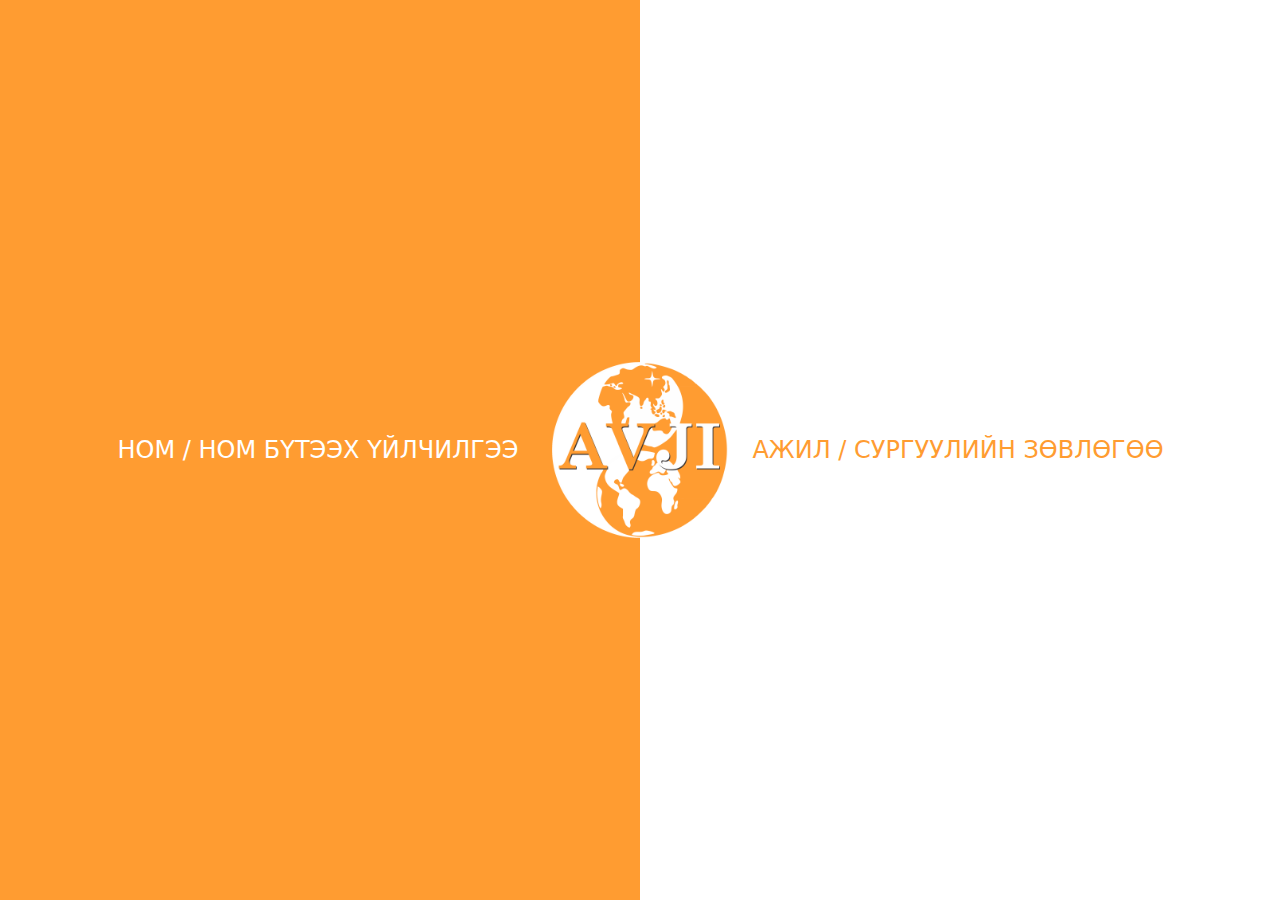
<file: index.html>
<!DOCTYPE html>
<html lang="en">
<head>
    <meta charset="UTF-8">
    <meta http-equiv="X-UA-Compatible" content="IE=edge">
    <meta name="viewport" content="width=device-width, initial-scale=1.0">
    <link rel="icon" href="img/logos/Logo.png">
    <link rel="stylesheet" href="css/styles.css">
    <link rel="stylesheet" href="https://pro.fontawesome.com/releases/v5.10.0/css/all.css" integrity="sha384-AYmEC3Yw5cVb3ZcuHtOA93w35dYTsvhLPVnYs9eStHfGJvOvKxVfELGroGkvsg+p" crossorigin="anonymous"/>
    
    <title>AVJI publishing</title>
</head>
<body class="flex flex-wrap md:flex-nowrap relative h-screen">
        <!-- <img src="img/logos/Logo.png" alt="" class="w-44 absolute top-1/2 left-1/2 transform -translate-y-1/2 -translate-x-1/2">

        <div class="flex justify-center items-center bg-avji-color w-screen h-screen"><a href="home.html" class="text-white uppercase font-sans text-2xl hover:text-avji-hover transition-colors duration-600 ease-out">Ном / ном бүтээх үйлчилгээ<i class="fas fa-angle-double-right text-xl pl-1"></i></a></div>

        <div class="flex justify-center items-center bg-white w-screen h-screen"><a href="" class="text-avji-color uppercase font-sans text-2xl hover:text-avji-hover transition-colors duration-600 ease-out">Ажил / сургуулийн зөвлөгөө<i class="fas fa-angle-double-right text-xl pl-1"></i></a></div> -->

        <img src="img/logos/Logo.png" alt="" class="md:w-44 w-16 absolute top-1/2 left-1/2 transform -translate-y-1/2 -translate-x-1/2">

        <a href="home.html" class="flex justify-center items-center w-screen h-1/2 bg-avji-color md:bg-white md:w-screen md:h-screen md:hover:bg-avji-color md:text-avji-color text-white uppercase font-sans md:text-2xl md:hover:text-white md:transition-colors md:duration-700 md:ease-out text-sm">Ном / ном бүтээх үйлчилгээ<i class="fas fa-angle-double-right md:text-base text-xs pl-1 md:pt-1 pt-0.5"></i></a>

        <a href="works.html" class="flex justify-center items-center w-screen h-1/2 bg-white md:bg-white md:w-screen md:h-screen md:hover:bg-avji-color md:text-avji-color uppercase font-sans md:text-2xl md:hover:text-white md:transition-colors md:duration-700 md:ease-out text-sm">Ажил / сургуулийн зөвлөгөө<i class="fas fa-angle-double-right md:text-base text-xs pl-1 pt-0.5 md:pt-1"></i></a>

    
       
</body>
</html>
</file>
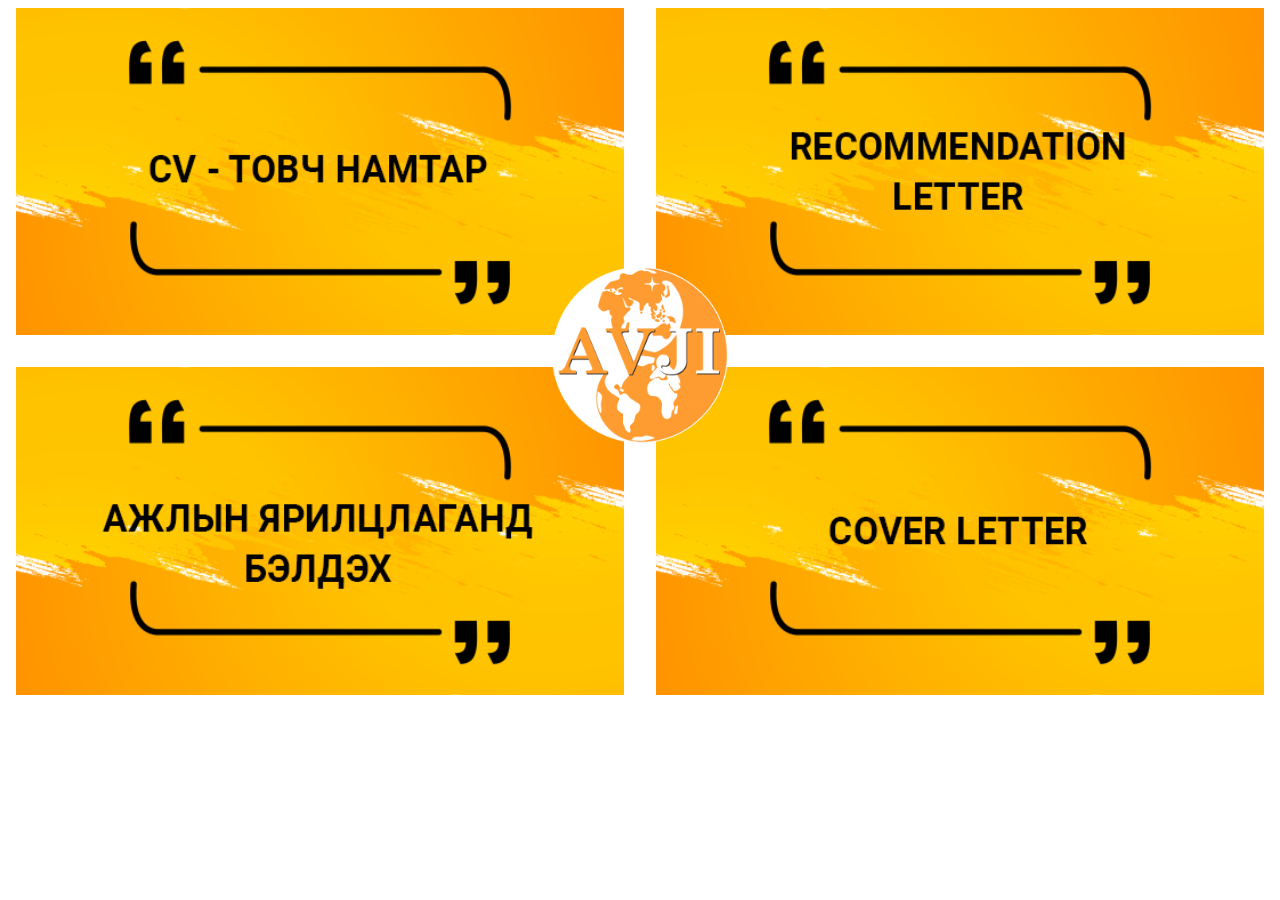
<file: works.html>
<!DOCTYPE html>
<html lang="en">
<head>
    <meta charset="UTF-8">
    <meta http-equiv="X-UA-Compatible" content="IE=edge">
    <meta name="viewport" content="width=device-width, initial-scale=1.0">
    <link rel="icon" href="img/logos/Logo.png">
    <link rel="stylesheet" href="css/styles.css">
    <link rel="stylesheet" href="https://pro.fontawesome.com/releases/v5.10.0/css/all.css" integrity="sha384-AYmEC3Yw5cVb3ZcuHtOA93w35dYTsvhLPVnYs9eStHfGJvOvKxVfELGroGkvsg+p" crossorigin="anonymous"/>
    
    <title>AVJI publishing</title>
</head>
<body class="flex relative">
    <!-- <img src="img/logos/Logo.png" alt="" class="w-44 absolute top-1/2 left-1/2 transform -translate-y-1/2 -translate-x-1/2">

    <div class="flex justify-center items-center bg-avji-color w-screen h-screen"><a href="home.html" class="text-white uppercase font-sans text-2xl hover:text-avji-hover transition-colors duration-600 ease-out">Ном / ном бүтээх үйлчилгээ<i class="fas fa-angle-double-right text-xl pl-1"></i></a></div>

    <div class="flex justify-center items-center bg-white w-screen h-screen"><a href="" class="text-avji-color uppercase font-sans text-2xl hover:text-avji-hover transition-colors duration-600 ease-out">Ажил / сургуулийн зөвлөгөө<i class="fas fa-angle-double-right text-xl pl-1"></i></a></div> -->

   

    <div class="container mx-auto relative">
      <a href="index.html" class="flex justify-center -mb-14"><img src="img/logos/Logo.png" alt="" class="p-4 w-1/4 md:hidden"></a> 
      <!-- 4 баннер эхлэл -->
        <div class="flex flex-wrap mt-12">
          <div class="p-4 md:w-1/2 w-full">
                <a href="https://forms.gle/Q3g5WJuVUYS59gmx9" target="_blank"><img src="img/work 01.png" alt="" class="w-full transform hover:scale-105 transition duration-700 ease-in-out sta"></a>
                  <!-- Begin Transparent Alert -->
                  <!-- <div class="flex justify-center bg-white backdrop-filter backdrop-blur-md bg-opacity-25 rounded-full text-center p-4 mt-2">
                      <span class="text-white text-lg font-semibold">
                        Та анх удаа номоо гаргах гэж байна уу? 
                      </span>
                  </div> -->
                  <!-- End Transparent Alert -->
          </div>
          <div class="p-4 md:w-1/2 w-full relative">
            <a href="https://forms.gle/4iV8jm2LPiEouBuv9" target="_blank"><img src="img/work 02.png" alt="" class="w-full transform hover:scale-105 transition duration-700 ease-in-out"></a>
              <!-- Begin Transparent Alert -->
              <!-- <div class="flex justify-center bg-white backdrop-filter backdrop-blur-md bg-opacity-25 rounded-full text-center p-4 mt-2">
                  <span class="text-white text-lg font-semibold">
                    Та анх удаа номоо гаргах гэж байна уу? 
                  </span>
              </div> -->
              <!-- End Transparent Alert -->
      </div>
      <div class="p-4 md:w-1/2 w-full">
        <a href="https://forms.gle/o4ToBeEBWFyx4fsAA" target="_blank"><img src="img/work 03.png" alt="" class="w-full transform hover:scale-105 transition duration-700 ease-in-out"></a>
          <!-- Begin Transparent Alert -->
          <!-- <div class="flex justify-center bg-white backdrop-filter backdrop-blur-md bg-opacity-25 rounded-full text-center p-4 mt-2">
              <span class="text-white text-lg font-semibold">
                Та анх удаа номоо гаргах гэж байна уу? 
              </span>
          </div> -->
          <!-- End Transparent Alert -->
  </div>
  <div class="p-4 md:w-1/2 w-full">
    <a href="https://forms.gle/6qmiqzdgpzYTcasG8" target="_blank"><img src="img/work 04.png" alt="" class="w-full transform hover:scale-105 transition duration-700 ease-in-out"></a>
      <!-- Begin Transparent Alert -->
      <!-- <div class="flex justify-center bg-white backdrop-filter backdrop-blur-md bg-opacity-25 rounded-full text-center p-4 mt-2">
          <span class="text-white text-lg font-semibold">
            Та анх удаа номоо гаргах гэж байна уу? 
          </span>
      </div> -->
      <!-- End Transparent Alert -->
</div>
<a href="index.html"><img src="img/logos/Logo.png" alt="" class="md:w-44 md:absolute md:top-1/2 md:left-1/2 md:transform md:-translate-y-1/2 md:-translate-x-1/2 hidden md:flex"></a> 
        

 </div>


   
</body>
</html>
</file>
